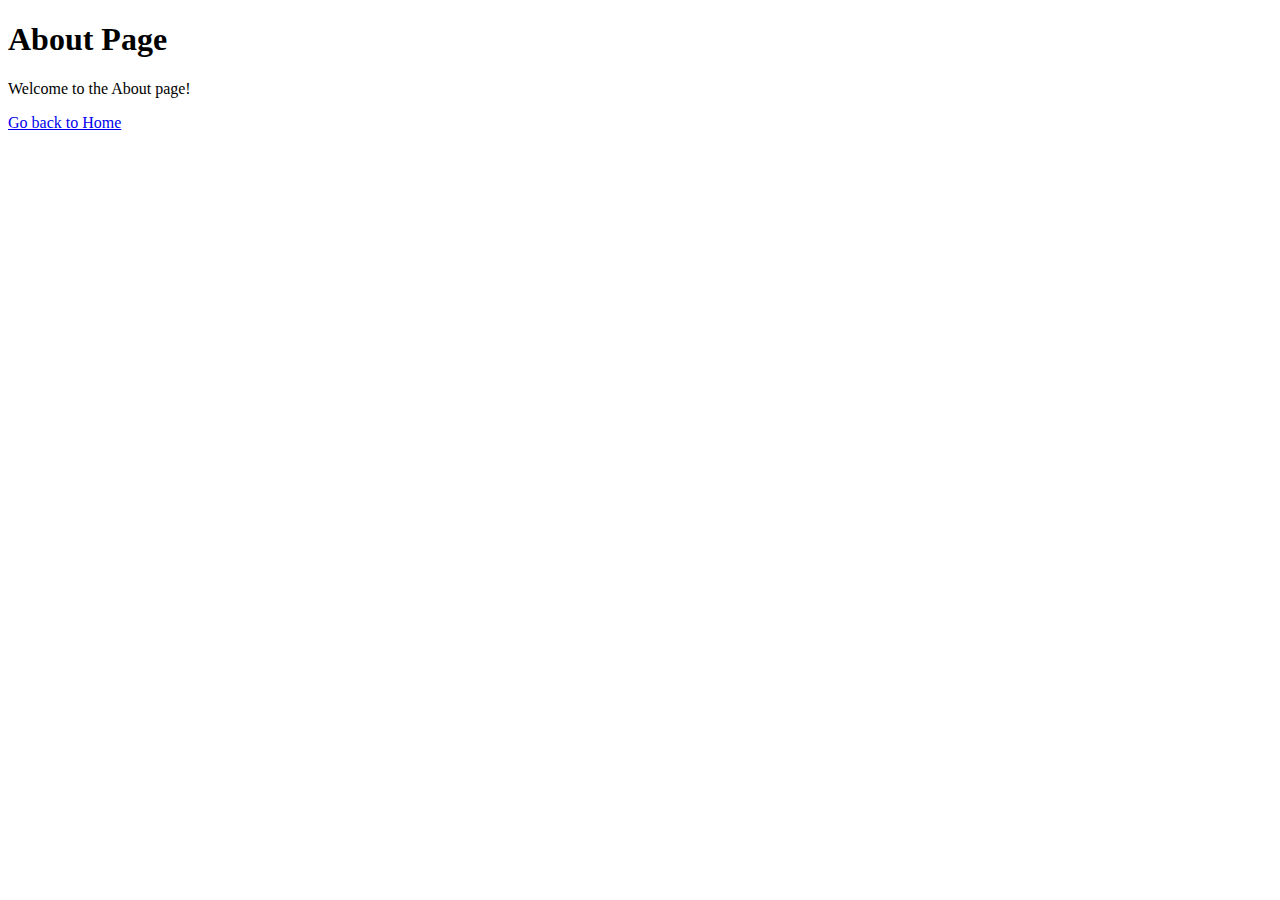
<file: server/src/templates/about.html>
<!DOCTYPE html>
<html lang="en">
<head>
    <meta charset="UTF-8">
    <meta name="viewport" content="width=device-width, initial-scale=1.0">
    <title>About</title>
</head>
<body>
    <h1>About Page</h1>
    <p>Welcome to the About page!</p>
    <a href="/">Go back to Home</a>
</body>
</html>
</file>
